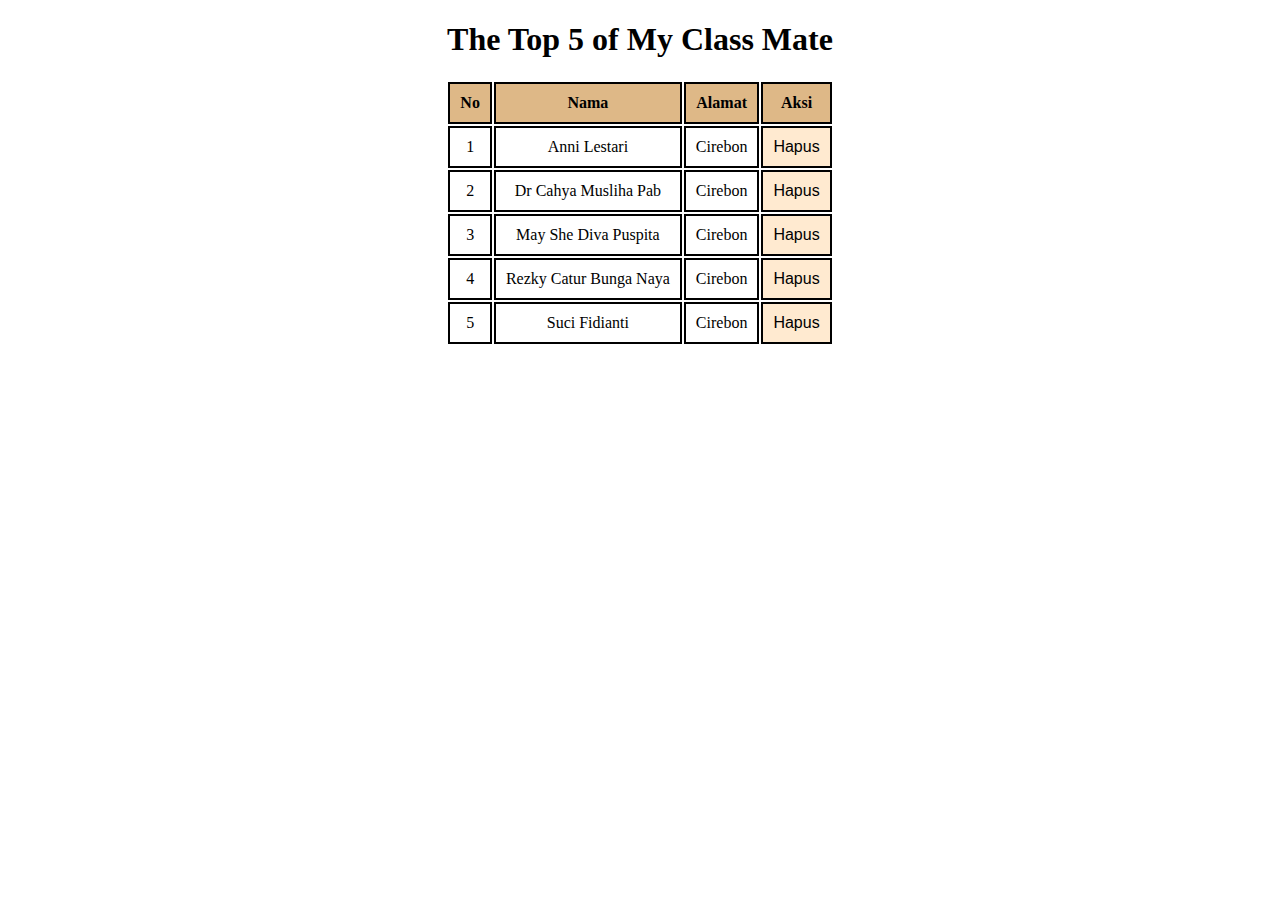
<file: p05 Jquery Delete/jquery-fadeout-delete.html>
<!DOCTYPE html>
<html lang="en"><head>
  <meta charset="UTF-8">
  <meta http-equiv="X-UA-Compatible" content="IE=edge">
  <meta name="viewport" content="width=device-width, initial-scale=1.0">
  <link rel="stylesheet" type="text/css" href="vera.css">
  <title>JQuery FadeOut-Delete</title>
</head>
<body>
  <h1>The Top 5 of My Class Mate</h1>
  <table align="center">
    <tbody><tr class="head-tabel">
      <th class="top">No</th>
      <th class="top">Nama</th>
      <th class="top">Alamat</th>
      <th class="top">Aksi</th>
    </tr>
    <tr id="fade__1" class="fade">
      <td class="top">1</td>
      <td class="top" id="nama__1">Anni Lestari</td>
      <td class="top" id="point__1">Cirebon</td>
      <td class="aksi top" id="hapus__1">Hapus</td>
    </tr>
    <tr id="fade__2" class="fade">
      <td class="top">2</td>
      <td class="top" id="nama__2">Dr Cahya Musliha Pab</td>
      <td class="top" id="point__2">Cirebon</td>
      <td class="aksi top" id="hapus__2">Hapus</td>
    </tr>
    <tr id="fade__3" class="fade">
      <td class="top">3</td>
      <td class="top" id="nama__3">May She Diva Puspita</td>
      <td class="top" id="point__3">Cirebon</td>
      <td class="aksi top" id="hapus__3">Hapus</td>
    </tr>
    <tr id="fade__4" class="fade">
      <td class="top">4</td>
      <td class="top" id="nama__4">Rezky Catur Bunga Naya</td>
      <td class="top" id="point__4">Cirebon</td>
      <td class="aksi top" id="hapus__4">Hapus</td>
    </tr>
    <tr id="fade__5" class="fade">
      <td class="top">5</td>
      <td class="top" id="nama__5">Suci Fidianti</td>
      <td class="top" id="point__5">Cirebon</td>
      <td class="aksi top" id="hapus__5">Hapus</td>
    </tr>
  </tbody>
</table>

  <script src="https://ajax.googleapis.com/ajax/libs/jquery/3.6.0/jquery.min.js"></script>
  <script src="vr.js"></script>


</body>
</html>
</file>
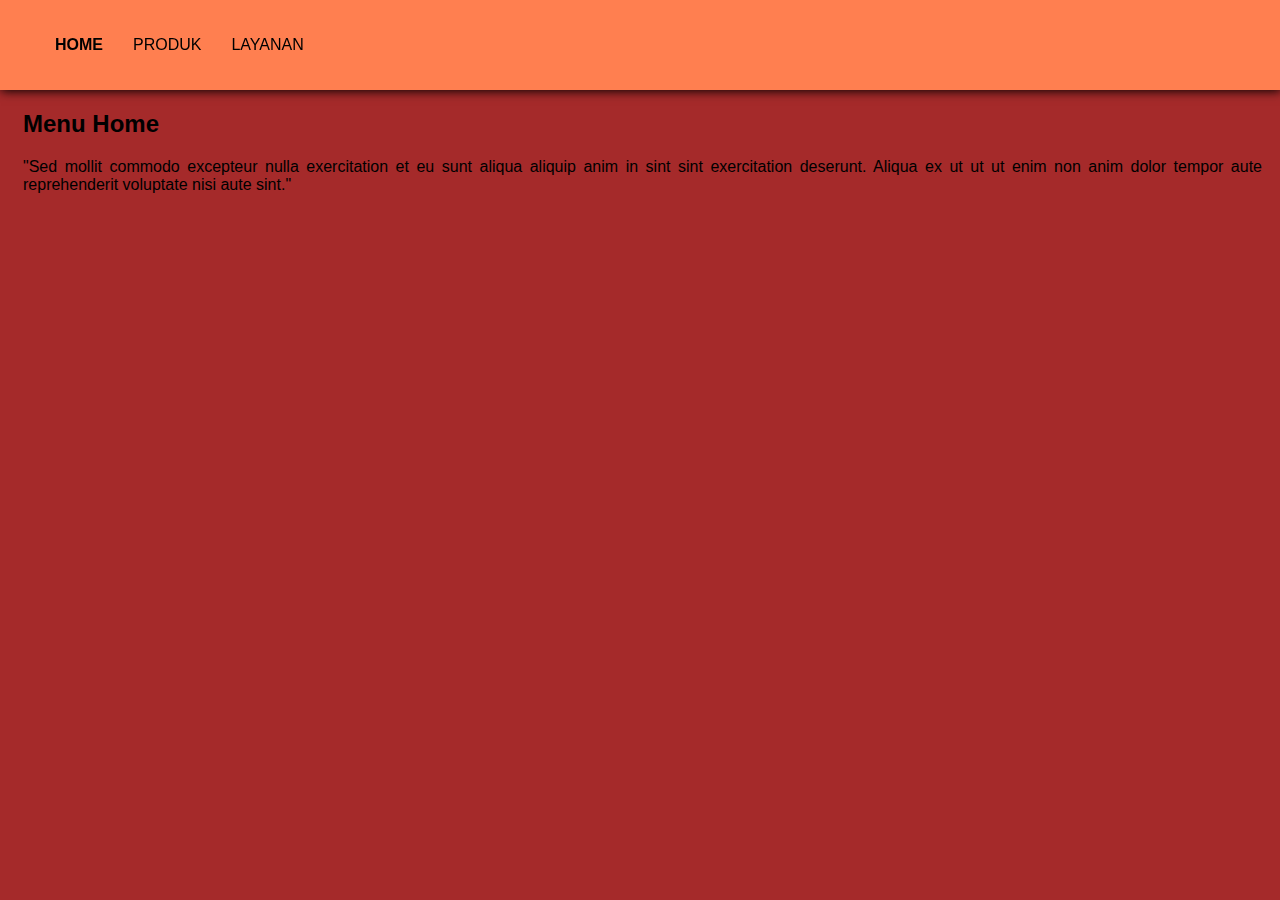
<file: p06 SPA MENU/p06-spa-menu.html>
<!DOCTYPE html>
<html>
<head>
	<meta charset="utf-8">
	<meta http-equiv="X-UA-Compatible" content="IE-edge">
	<meta name="viewport" content="width=device-width, initial-scale=1.0">
	<title>SPA MENU</title>
</head>
<body>
	<style>
		html{
    		font-family: sans-serif;
    		background-color: brown;
		}

		.atas .hidup{
    		font-weight: bold;
		}
		.atas{
    		position: fixed;
    		background-color: coral;
    		top: 0;
    		left: 0;
    		right: 0;
    		transition: all 0.1s ease-in-out;
    		box-shadow:1px 1px 10px;
    		z-index: 99;
		}
		.atas .bagian-atas{
   			display: flex;
    		justify-content: space-between;
    		align-items: center;
    		padding: 20px 0;
    		transition: all 0.1s ease-in-out;
		}

		.atas ul{
    		display: flex;
    		list-style-type: none;
    		align-items: center;
    		justify-content: center;
		}

		.atas a{
   			color: black;
    		text-decoration: none;
    		padding: 7px 15px;
    		transition: all 0.3s ease-in-out;
		}

		.atas a:hover{
    		color: black;
		}

		.bagian{
   			background-color: transparent;
    		padding: 10px;
    		display: none;
    		margin-left: 5px;
    		text-align: justify;
		}
		.bagian-atas{
    		max-width: 1400px;
    		margin: 0 auto;
		}

		.tampilan{
    		color: black;
    		font-size: 35px;
    		font-weight: bold;
		}
	</style>
	<nav class="atas">
		<div class="bagian-atas">
			<ul>
				<li class="hidup" id="nav-bagian1">
					<a href="#">HOME</a>
				</li>
				<li class="mati" id="nav-bagian2">
					<a href="#">PRODUK</a>
				</li>
				<li class="mati" id="nav-bagian3">
					<a href="#">LAYANAN</a>
				</li>
			</ul>
		</div>
	</nav>
	<br>
	<br>
	<br>
	<div class="bagian" id="bagian1" style="display: block;">
		<br>
		<h2>Menu Home</h2>
		<p>
			"Sed mollit commodo excepteur nulla exercitation et eu sunt aliqua aliquip anim in sint sint exercitation deserunt. Aliqua ex ut ut ut enim non anim dolor tempor aute reprehenderit voluptate nisi aute sint."
		</p>
	</div>
	<div class="bagian" id="bagian2" style="display: none">
		<br>
		<h2>Menu Produk</h2>
		<p>
			"Tempor exercitation ea minim ut consequat excepteur nostrud proident ex pariatur. Dolore minim do mollit veniam non laborum ut id voluptate. Nisi velit commodo minim sed pariatur enim sint laborum labore laborum et reprehenderit sed anim aliqua deserunt culpa. Lorem ipsum pariatur commodo dolor anim dolore dolore in occaecat sint eiusmod."
		</p>
	</div>
	<div class="bagian" id="bagian3" style="display: none">
		<br>
		<h2>Menu Layanan</h2>
		<p>
			"Ut ea in officia enim esse laboris labore laboris minim dolore. Adipisicing ea consequat duis fugiat do ea culpa dolor ut ad ex irure exercitation est ut. Dolore ut esse nulla in labore velit excepteur sint tempor adipisicing sit."
		</p>
	</div>
	<script src="https://ajax.googleapis.com/ajax/libs/jquery/3.6.0/jquery.min.js"></script>
	<script src="poo.js"></script>
</body>
</html>
</file>
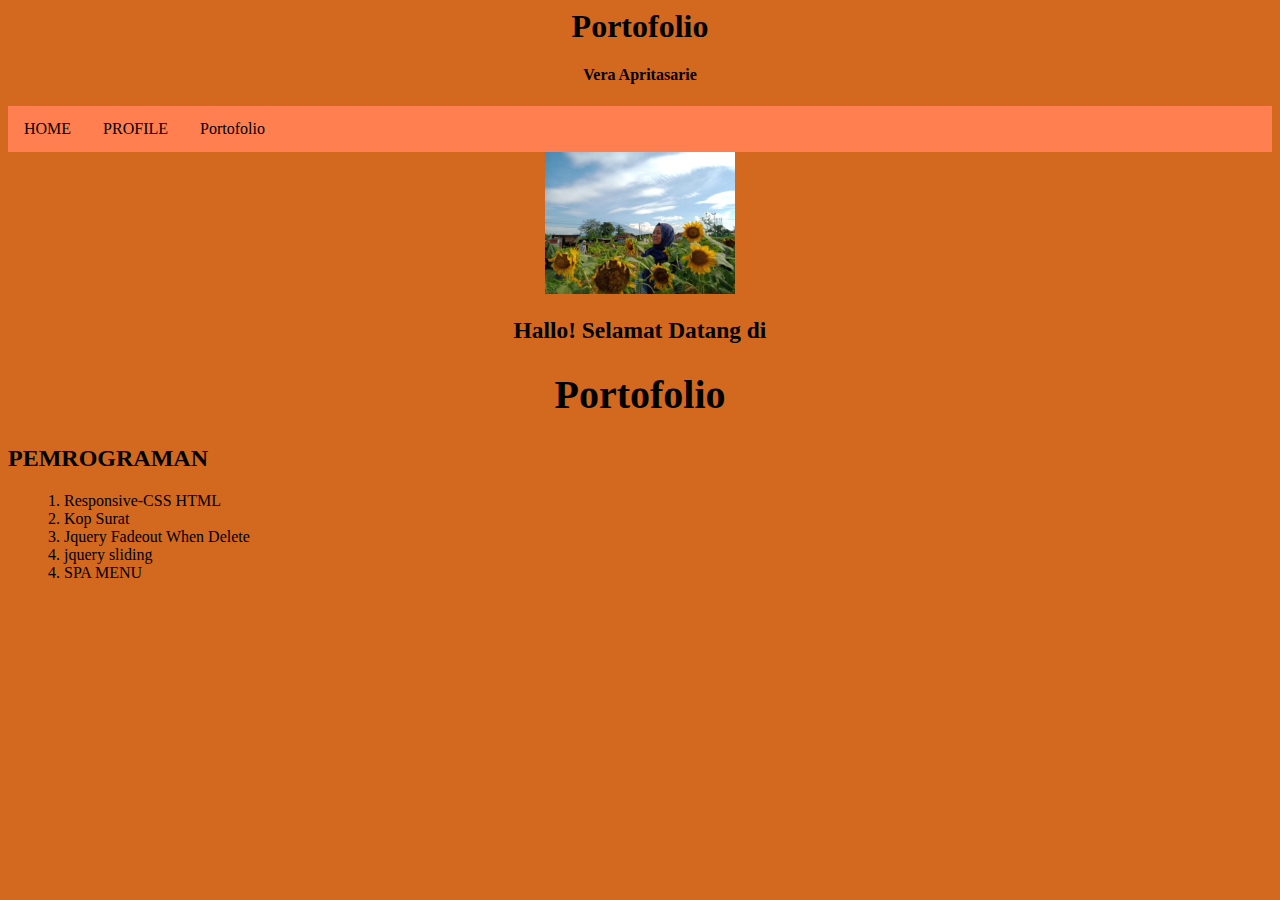
<file: SPA-github/asdf.html>
</script>
<meta charset="UTF-8">
<meta name="viewport" content="width=device-width, initial-scale=1">
<title>Fortofolio</title>
<script src="https://cdnjs.cloudflare.com/ajax/libs/jquery/3.6.1/jquery.min.js" integrity="sha512-aVKKRRi/Q/YV+4mjoKBsE4x3H+BkegoM/em46NNlCqNTmUYADjBbeNefNxYV7giUp0VxICtqdrbqU7iVaeZNXA==" crossorigin="anonymous" referrerpolicy="no-referrer"></script>
<link rel="stylesheet" href="style.css">
</head>
<body>
<header>
    <center>
        <h1>Portofolio</h1>
        <h4 id="tahoma">Vera Apritasarie</h4>
    </center>
</header>
<div id="menu">
    <div id="topmenu">
        <ul>
            <li>
                <a href="#home" class="aktif">HOME</a>
            </li>
            <li>
                <a href="#Profile" class>PROFILE</a>
            </li>
            <li>
                <a href="#tugas" class>Portofolio</a>
            </li>
        </ul>
    </div>
    <div id="inifile" style>
        <div id="filefile">
            <div class="bagian_1" id="home" style>
                <center>
                    <img src="foto.jpg" id="fotosaya">
                    <h3> Hallo! Selamat Datang di</h3>
                    <h1 id="nama">Portofolio</h1>
                </center>
            </div>
            <div class="bagian_2" id="Profile" style="display: none;">
                <center>
                   <h2 class="garisbawah">Data Diri</h2>
                   <img src="vera.png" id="veravera">
                   <p>
                   "Nama Saya Vera Apritasarie, biasa dipanggil vera. saya merupakan mahasiswi dari STMIK IKMI Cirebon angkatan 2021, saya mengambil Program Studi Sistem Informasi dengan NIM 43210041."
               </p>
            </ul>
        </center>
    </div>
    <div class="bagian_3" id="tugas" style="display: block;">
            <h2 class="top">PEMROGRAMAN</h2>
            <ul id="buatlist">
                <li>
                    <a href="https://veravina123.github.io/veraapritasarie.github.io/Responsive-CSS/index.html">1. Responsive-CSS HTML</a>
                </li>
                <li>
                    <a href="https://veravina123.github.io/veraapritasarie.github.io/p04/kopsurat.html">2. Kop Surat</a>
                </li>
                <li>
                    <a href="https://veravina123.github.io/veraapritasarie.github.io/p05%20Jquery%20Delete/jquery-fadeout-delete.html">3. Jquery Fadeout When Delete</a>
                </li>
                <li>
                    <a href="https://veravina123.github.io/veraapritasarie.github.io/p05%20jquery%20sliding/p05-jquery-sliding.html">4. jquery sliding</a>
                </li>
                <li>
                    <a href="https://veravina123.github.io/veraapritasarie.github.io/p06%20SPA%20MENU/p06-spa-menu.html">4. SPA MENU</a>
                </li>
            </center>
        </div>
    </div>
</div>
<script type="text/javascript">
        $(document).ready(function(){
         var currentSection=0;
        $('#inifile').hide();
        $('ul li a').click(function(){
            $('ul li a').removeClass('aktif');
            $(this).addClass('aktif');

            var href = $(this).attr('href');
            $('#filefile>div').hide();

            $(href).show();

            if(currentSection == 0){
            $('#inifile').slideToggle();
            currentSection = href;
            }else if(currentSection == href){
            $('#inifile').slideToggle();
            currentSection = 0;
            }else{
            currentSection = href;
            }
            return false;
        });
     });
   </script>
 </body>
</html>
</file>
<file: p05 Jquery Delete/vera.css>
body {
    background-color: antique white;
    padding: auto;
    margin-left: 50px;
    margin-right: 50px;
  }

  h1 {
    text-align: center;
  }
  
  .top{
    border: 2px solid black;
    text-align: center;
    padding: 10px;
  }
  
  .teman:hover {
    background-color: aquamarine;
  }
   
  .head-tabel {
    background-color: rgb(222, 184, 135);
  }
  
  .tabel {
    border-collapse: collapse;
    width: 100%;
  }
  
  .aksi {
    background-color: rgb(255, 234, 208);
    font-family: Arial;
  }
  
  .aksi:hover {
    background-color: rgb(255, 227, 200);
  }
</file>
<file: SPA-github/style.css>
body{
	background-color: #D2691E;
	}

header{
	color: black;
}
@font-face{
	font-family: 'tahoma';
	src: url('Shorelines Script Bold.otf');
}
#namatahoma{font-family: tahoma;}

#menu{
	width: 100%;
	height: 55px;
	margin: 5px auto;
	}

#topmenu ul{
	list-style: none;
	margin: 0;
	padding: 0;
	overflow: hidden;
	background-color: #FF7F50;
	}

#topmenu li{
	float: left;
	}

#topmenu li a{
	padding: 14px 16px;
	display: block;
	color: black;
	text-align: center;
	text-decoration: none;
	}

#topmenu .aktif:hover{
	box-shadow: 1px 1px 4px black;
	background-color: #FFBE00;
	transform: scale(1.1);
	}

#fotosaya{width: 15%;}

#veravera{
	width: 15%;
}

#buatfile{padding: 50px;}

.bagian_1{
	color: black;
	font-size: 20px;
}

#nama:hover{
	transform: scale(1.1);
	color: #DEB887;
}

#buatlist{list-style: none;}

#buatlist li a{
	list-style: none;
	text-decoration: none;
	color: black;
}

#project a:hover{
	background-color: #FFEBCD;
	letter-spacing: 2px;
}
</file>
